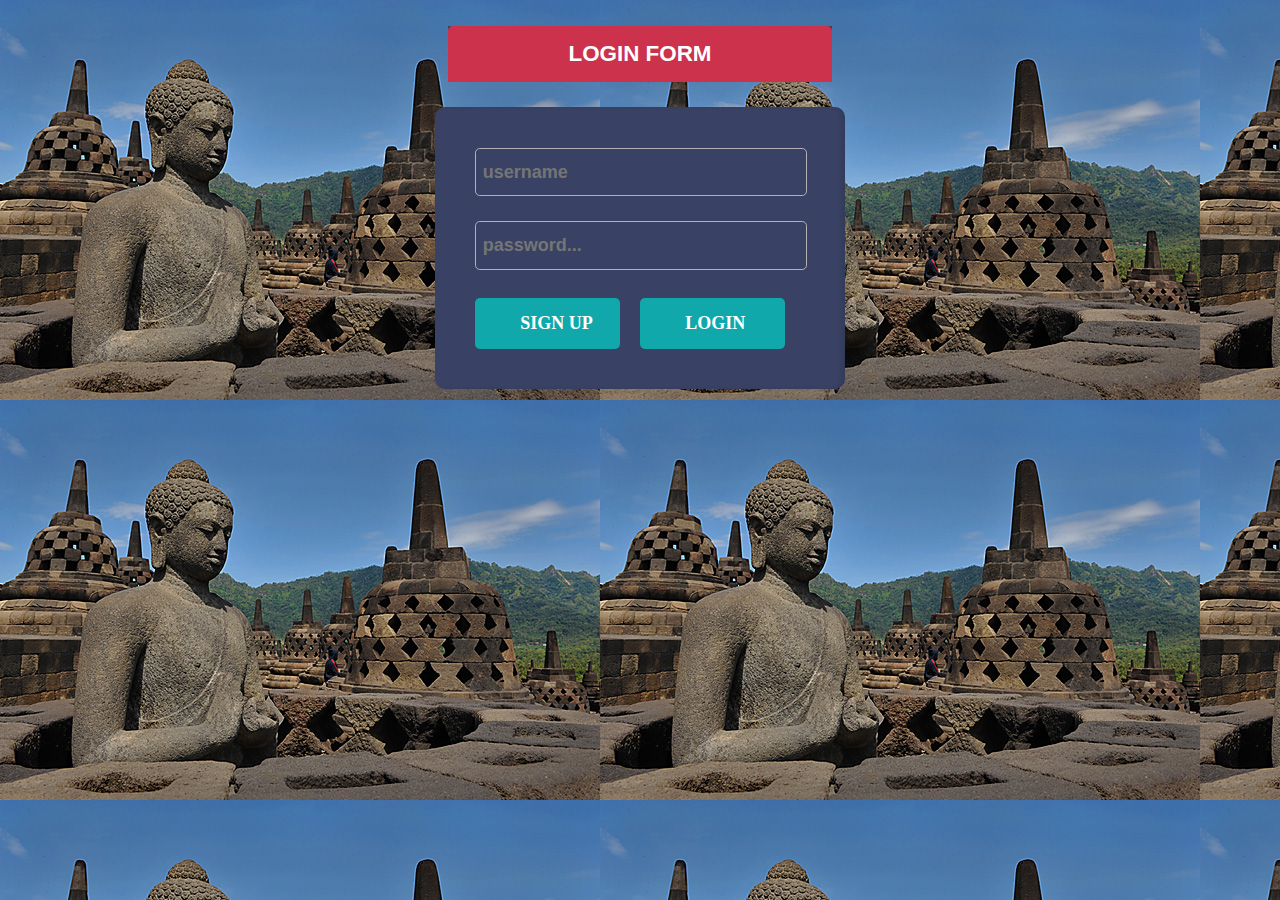
<file: index.html>
<html>
	<head>
    	<title> Login | SignUp </title>
        <link type="text/css" rel="stylesheet" href="login/card.css"/>
        <link type="text/css" rel="stylesheet" href="login/index.css"/>
         <link type="text/css" rel="stylesheet" href="login/login.css"/>
         
         <script type="text/javascript">
		 	function s()
			{  
				
				
					location.href="signup.html";	

	
			}
			function l()
			{
			
				if((document.getElementById("name").value = "" ) && (document.getElementById("password").value = "" ))
				{
					alert("Empty Fields");
				}
					
				else
				{
					location.href="main.html";
					//window.open("main.html");
				}
		
			}
		 </script>
         
         
	
    </head>
    
    
    <body class="body" ng-app="myapp">
        
          		
			    <div class="heading" style="width:30%;margin:0 auto;margin-top:2%	">	   				
           			 <div class="heading_name">
                		<h3 id="heading">Login Form </h3>
            		</div>
	   			 </div>                 
   
                <div class="login" id="login">	
					<form name="" method="post" id="f">
					  <li>
						<input type="text" class="text" placeholder="username" name="u" style="padding-left:2%" 
                        onFocus="this.value = '';" onBlur="if (this.value == '') {this.value = '';}" id="name"
                        >								
					  </li>
					
					
					<li>
						<input type="password" placeholder="password..." onFocus="this.value = '';"  class="password"
						onBlur="if (this.value == '') {this.value = '';}" style="padding-left:2%" name="p"
                        id="password">
						
					</li>	
                 
						 <input type="button" class="submit" value="Sign Up" onClick="s()"> &nbsp;&nbsp;&nbsp;                  
                        <input type="button" class="submit" value="Login"  onClick="l()">	   
                                  
					 </form>
                   
               </div>          
               
  
	
	
	
</div>  
               
               
               
               
     
    </body>
    
    
    <script>
	var app = angular.module('myapp', []);
		app.controller('validatectrl', function($scope) {
    $scope.u = 'John Doe';
    $scope.p = '123';
});
</script>
</html>
</file>
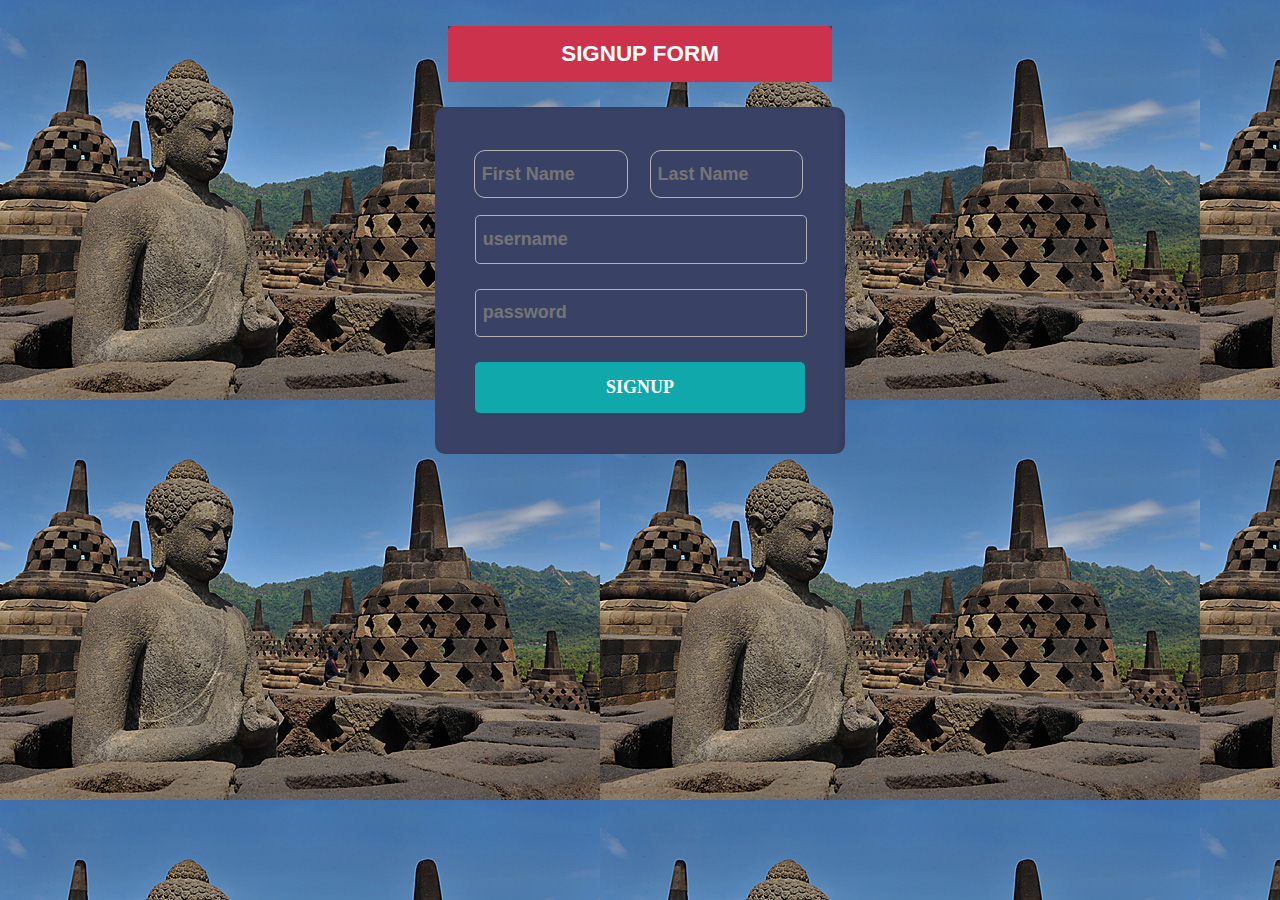
<file: signup.html>
<html>
	<head>
    	<title> Login | SignUp </title>
        <link type="text/css" rel="stylesheet" href="login/card.css"/>
        <link type="text/css" rel="stylesheet" href="login/index.css"/>
         <link type="text/css" rel="stylesheet" href="login/login.css"/>
         
         <script type="text/javascript">
		 	function signupClick()
			{
				document.getElementById("signup").style.right="100px";			
			}
		 </script>
    </head>
    
    
    <body class="body">
        
          		
			    <div class="heading" style="width:30%;margin:0 auto;margin-top:2%	">	   				
           			 <div class="heading_name">
                		<h3 id="heading">Signup Form </h3>
            		</div>
	   			 </div>                 
   
                <div class="login" id="login"  >	
					<form name="myform" method="post" action="index.html"> 
                    	<input type="text" class="submit" placeholder="First Name" name="name" style="
                        outline:1px solid #B4B2B2;width:46%;padding-left:2%;border-radius:10px;" 
                        onFocus="this.value = '';" onBlur="if (this.value == '') {this.value = '';}"> 
                        &nbsp;&nbsp;&nbsp;&nbsp;
                        <input type="text" class="submit" placeholder="Last Name" name="name" style="
                        outline:1px solid #B4B2B2;width:46%;padding-left:2%;border-radius:10px;" 
                        onFocus="this.value = '';" onBlur="if (this.value == '') {this.value = '';}"> 
                        <br/><br>
                      
					  <li>
						<input type="text" class="text" placeholder="username" name="email" style="padding-left:2%" 
                        onFocus="this.value = '';" onBlur="if (this.value == '') {this.value = '';}">								
					  </li>
					
					
					<li>
						<input type="password" placeholder="password" onFocus="this.value = '';"  class="password"
						onBlur="if (this.value == '') {this.value = '';}" style="padding-left:2%" name="pass">
						
					</li>	
                         
                         <input type="submit" class="submit" value="SignUp" style="width:100%;margin:0 auto" >	   
                                       
					 </form>
                   
               </div>            
               
               
               
               
     
    </body>
</html>
</file>
<file: login/card.css>
.card
{
	background:#394264;
	width:43%;
	margin:1% auto;
 	position: relative;
	-webkit-border-radius: 10px;
	box-shadow: 0 10px 10px 0 rgba(10, 10, 10, 0.4);
	box-shadow: inset -0.25em 0 0.25em 0 rgba(0,0,0,0.1);	
}
</file>
<file: login/index.css>
*{margin:0;}

body
{
	font-family: 'ambleregular';
	background:#FFF;
	padding:0;
	position:relative;
	background:url(../images/templatemo_banner_slide_02.jpg)
}


.wholecontainer
{
	position:relative;
	padding:0;
	margin:0;
	width:100%;
	height:auto;
}

.heading
{
	margin-top:30px;		
}

.heading h3{
	color: #FFF;
	font-size: 1.4em;
	text-transform: uppercase;
	font-family:Verdana, Geneva, sans-serif;
	padding:15px 0;
	text-align: center;
	background:#cc324b;
	border-radius: 5px 5px 0 0;	
	font-weight:900;
}

.heading_name
{
	background: #394264;
	border-radius: 0px 0px 5px 5px;
	-webkit-border-radius: 0px 0px 5px 5px;
	-moz-border-radius: 0px 0px 5px 5px;
	-o-border-radius: 0px 0px 5px 5px;
}

.card
{
	background:#FFF;
	width:50%;
	height:50%;
}
* {
    margin: 0;
    padding: 0;
    border: 0;
}
h2{
	color: #FFF;
	font-size: 1.2em;
	text-transform: uppercase;
	font-family:Verdana, Geneva, sans-serif;
	padding:15px 0;
	text-align: center;
	background:#000000 ;
	border-radius: 5px 5px 0 0;	
	font-weight:900;
}
h3{
	color: #FFF;
	font-size: 1.2em;
	text-transform: uppercase;
	font-family:Verdana, Geneva, sans-serif;
	padding:5px 0;
	text-align: center;
	border-radius: 5px 5px 0 0;	
	font-weight:1200;
}

.h3{
	color: #FFF;
	font-size: 1.2em;
	text-transform: uppercase;
	font-family:Verdana, Geneva, sans-serif;
	padding:5px 0;
	text-align: center;
	border-radius: 5px 5px 0 0;	
	font-weight:1200;
}

input[type="submit"],input[type="button"]{
	padding:15px 2.5em;
	color:#FFF;
	font-size:1em;
	text-transform:uppercase;
	cursor:pointer;
	border:none;
	outline:none;
    background:#11a8ab;       
	border-radius:5px;
	-webkit-border-radius:5px;
	transition: all 0.5s ease-in-out;
	-webkit-apperance:none;
	font-family: 'verdana';
	font-size:18px;
	font-weight:bold;
	
}
input[type="submit"]:hover,input[type="button"]:hover
{
	cursor:pointer;
	border:hidden;
    background:#cc324b;       
	border-radius:5px;
}
</file>
<file: login/login.css>
*{margin:0;}
body
{
	font-family: 'ambleregular';
	background:#FFF;
	padding:0;
	position:relative;
	background:url(../images/templatemo_banner_slide_02.jpg)
}	



.login
{
	margin:2% auto 0;
	width:40%;
	background:#394264;
	width:32%;
	-webkit-transition-delay:bottom 0.4s ease-in-out;
	margin:0 px;
 	position: relative;
	-webkit-border-radius: 10px;
	box-shadow: 0 10px 10px 0 rgba(10, 10, 10, 0.4);
	top:inherit;	
	box-shadow: inset -0.25em 0 0.25em 0 rgba(0,0,0,0.1);		
	
    transition: left 0.4s ease-in-out;
    -webkit-transition: left 0.4s ease-in-out;
}


form {
	padding:10% 2.5em;
}
form li{
	border:1px solid #B4B2B2;
	list-style:none;
	margin-bottom:25px;
	width:100%;
	background:none;
	border-radius: 0.3em;
	-webkit-border-radius: 0.3em;
	-o-	border-radius: 0.3em;
	-moz-border-radius: 0.3em;

}


input[type="text"], input[type="password"] 
{
	font-family: 'Open Sans', sans-serif;
	width:90%;
	padding:0.7em 1em 0.7em 1.7em;
	padding-left:10%;
	color:#CCC;
	font-size:18px;
	outline: none;
	background: none;
	border:none;
	font-weight:600;
	}
	
input[type="text"]:active, input[type="password"]:active
{
	color:#FFF;
}
form li:hover{
	border:1px solid #33FF00;
	 box-shadow: 0 0 1em #40A9DF;
	
}
.submit
{
	font-size:12px;
	display: inline-block;
	font-weight:400;
	color: #fff;
	transition: 0.1s all;
	cursor: pointer;
	outline: none;
	padding:10px 10px;
	margin-top:3px;
	font-family: 'Open Sans', sans-serif;
	width:44%;
	border:none;
	border-radius:10px;

}
</file>
